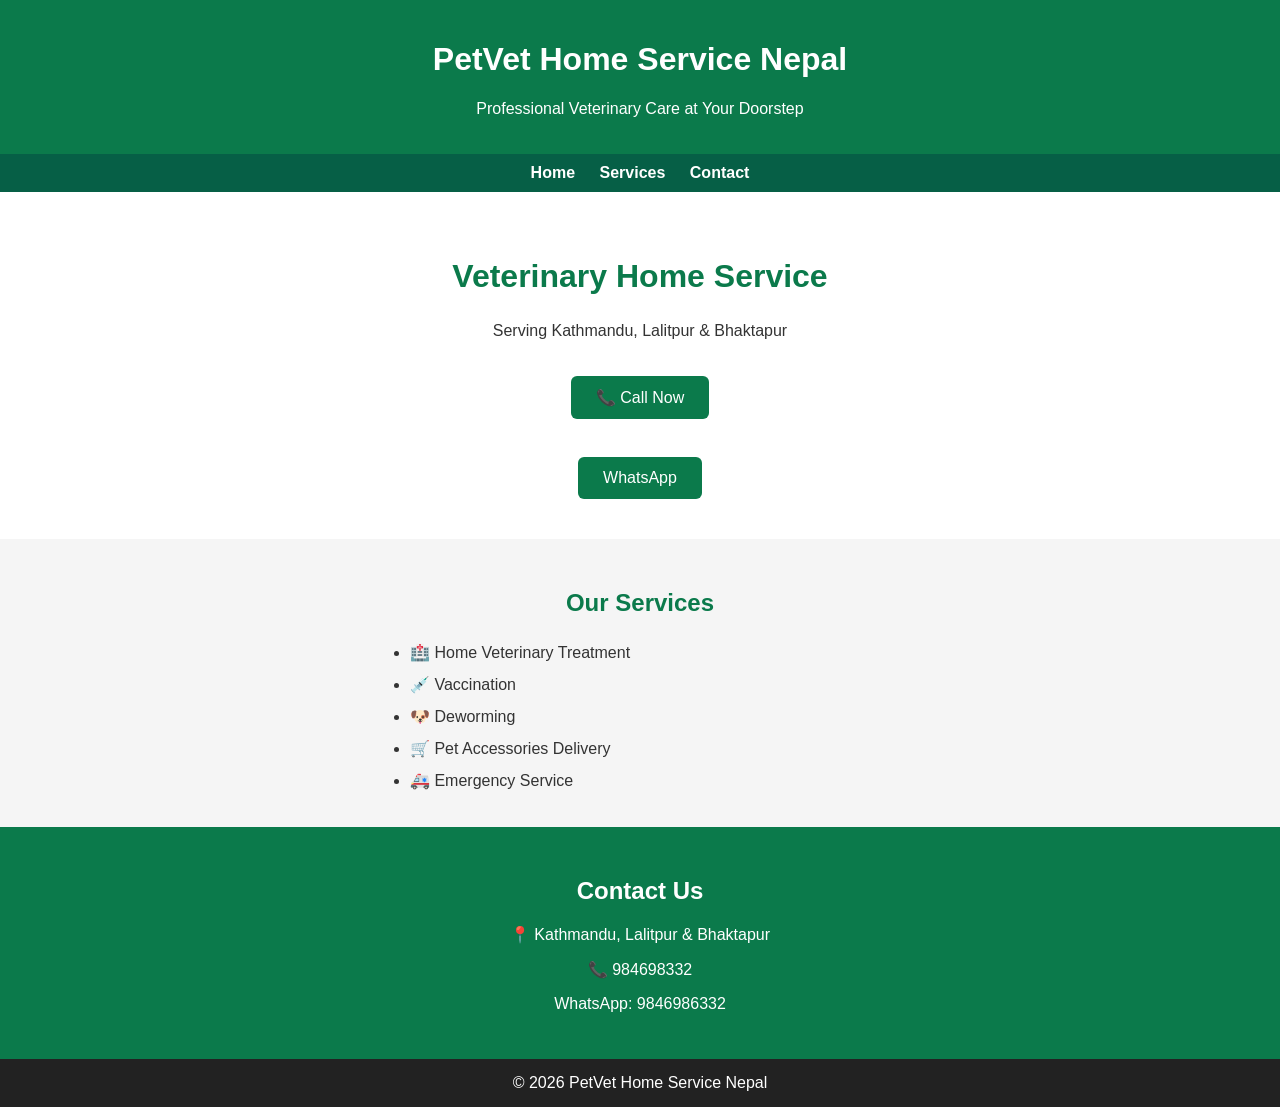
<file: Index.html>
<!DOCTYPE html>
<html lang="en">
<head>
<meta charset="UTF-8">
<meta name="viewport" content="width=device-width, initial-scale=1.0">
<title>PetVet Home Service Nepal</title>

<style>
body{
font-family:Arial,sans-serif;
margin:0;
background:#f5f5f5;
color:#333;
}

header{
background:#0b7a4b;
color:white;
text-align:center;
padding:20px;
}

nav{
background:#065f46;
padding:10px;
text-align:center;
}

nav a{
color:white;
text-decoration:none;
margin:10px;
font-weight:bold;
}

.hero{
padding:40px 20px;
text-align:center;
background:white;
}

.hero h1{
color:#0b7a4b;
font-size:32px;
}

.button{
display:inline-block;
padding:12px 25px;
background:#0b7a4b;
color:white;
text-decoration:none;
border-radius:6px;
margin-top:20px;
}

.services{
padding:30px;
}

.services h2{
text-align:center;
color:#0b7a4b;
}

.services ul{
max-width:500px;
margin:auto;
line-height:2;
}

.contact{
background:#0b7a4b;
color:white;
padding:30px;
text-align:center;
}

footer{
background:#222;
color:white;
text-align:center;
padding:15px;
}
</style>

</head>
<body>

<header>
<h1>PetVet Home Service Nepal</h1>
<p>Professional Veterinary Care at Your Doorstep</p>
</header>

<nav>
<a href="#">Home</a>
<a href="#">Services</a>
<a href="#">Contact</a>
</nav>

<section class="hero">
<h1>Veterinary Home Service</h1>
<p>Serving Kathmandu, Lalitpur & Bhaktapur</p>

<a class="button" href="tel:984698332">📞 Call Now</a>
<br><br>

<a class="button" href="https://wa.me/9779846986332">WhatsApp</a>

</section>

<section class="services">

<h2>Our Services</h2>

<ul>
<li>🏥 Home Veterinary Treatment</li>
<li>💉 Vaccination</li>
<li>🐶 Deworming</li>
<li>🛒 Pet Accessories Delivery</li>
<li>🚑 Emergency Service</li>
</ul>

</section>

<section class="contact">

<h2>Contact Us</h2>

<p>📍 Kathmandu, Lalitpur & Bhaktapur</p>

<p>📞 984698332</p>

<p>WhatsApp: 9846986332</p>

</section>

<footer>

© 2026 PetVet Home Service Nepal

</footer>

</body>
</html>
</file>
